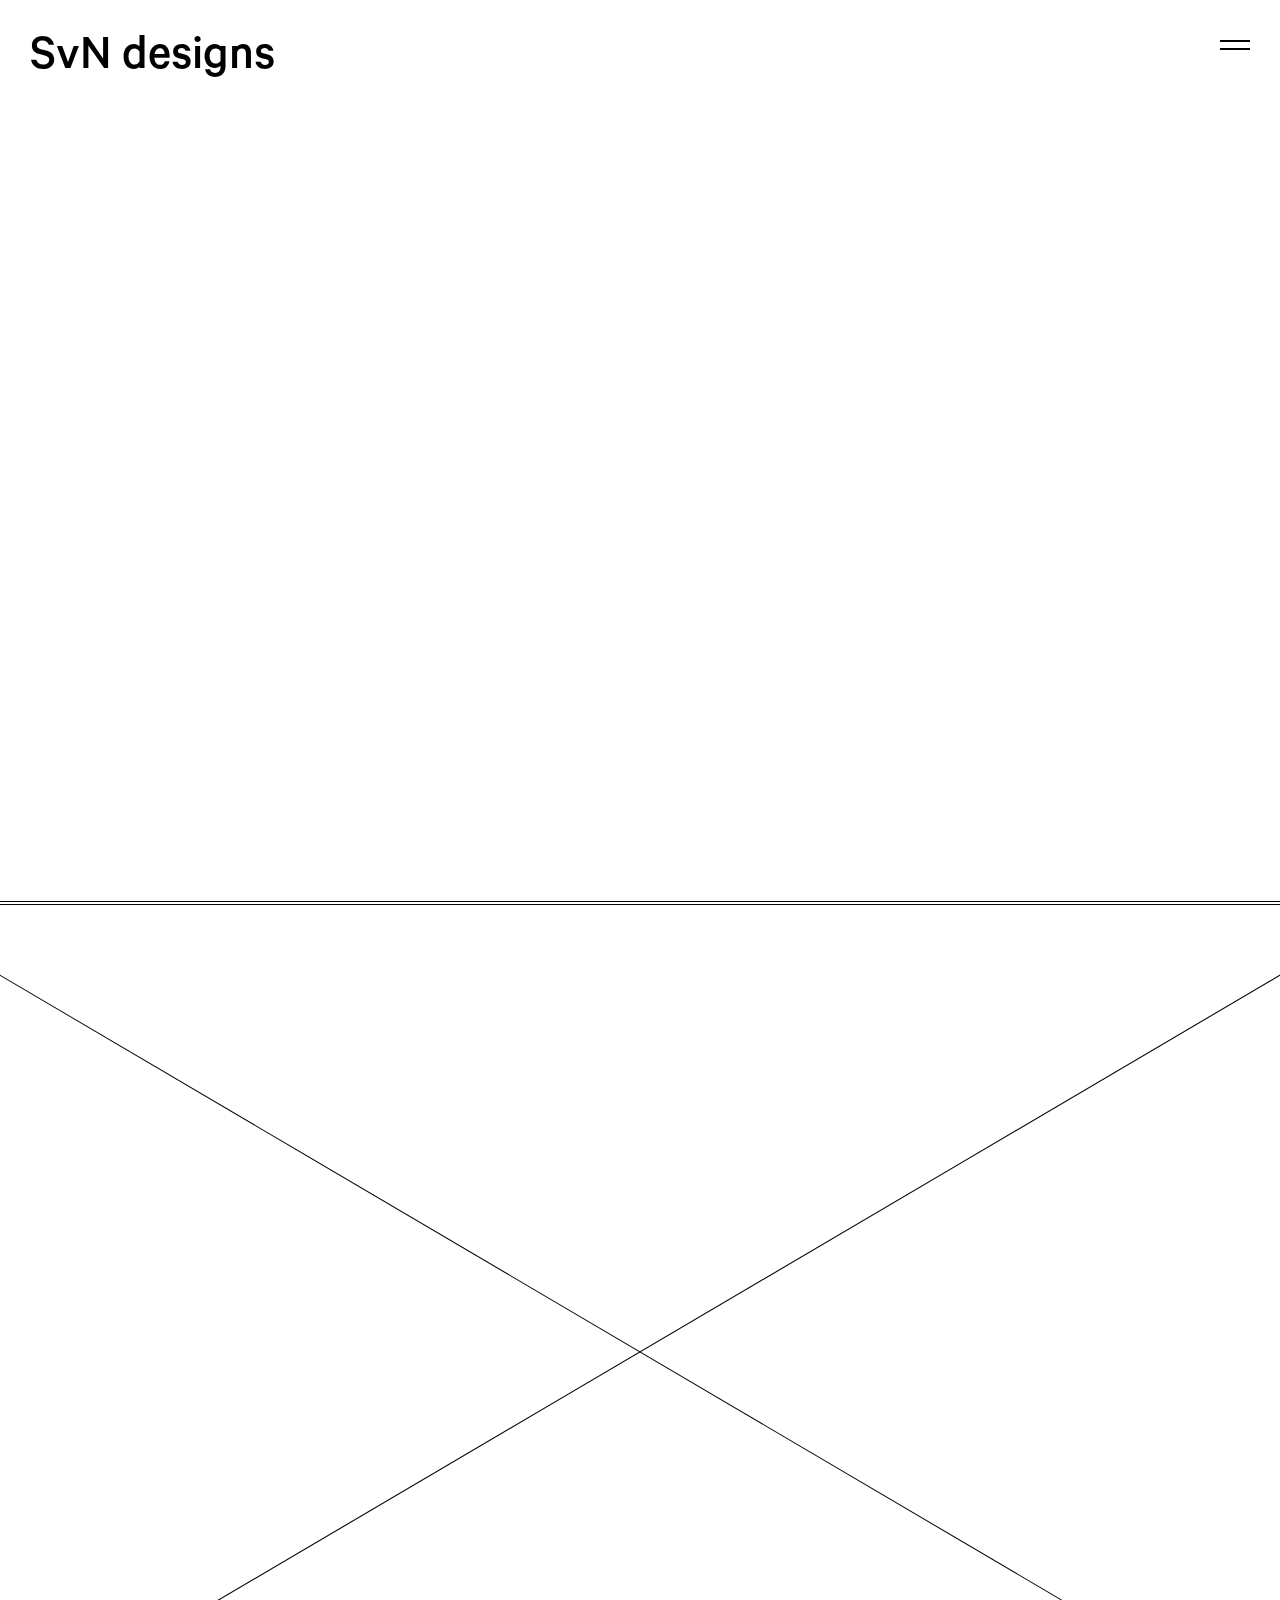
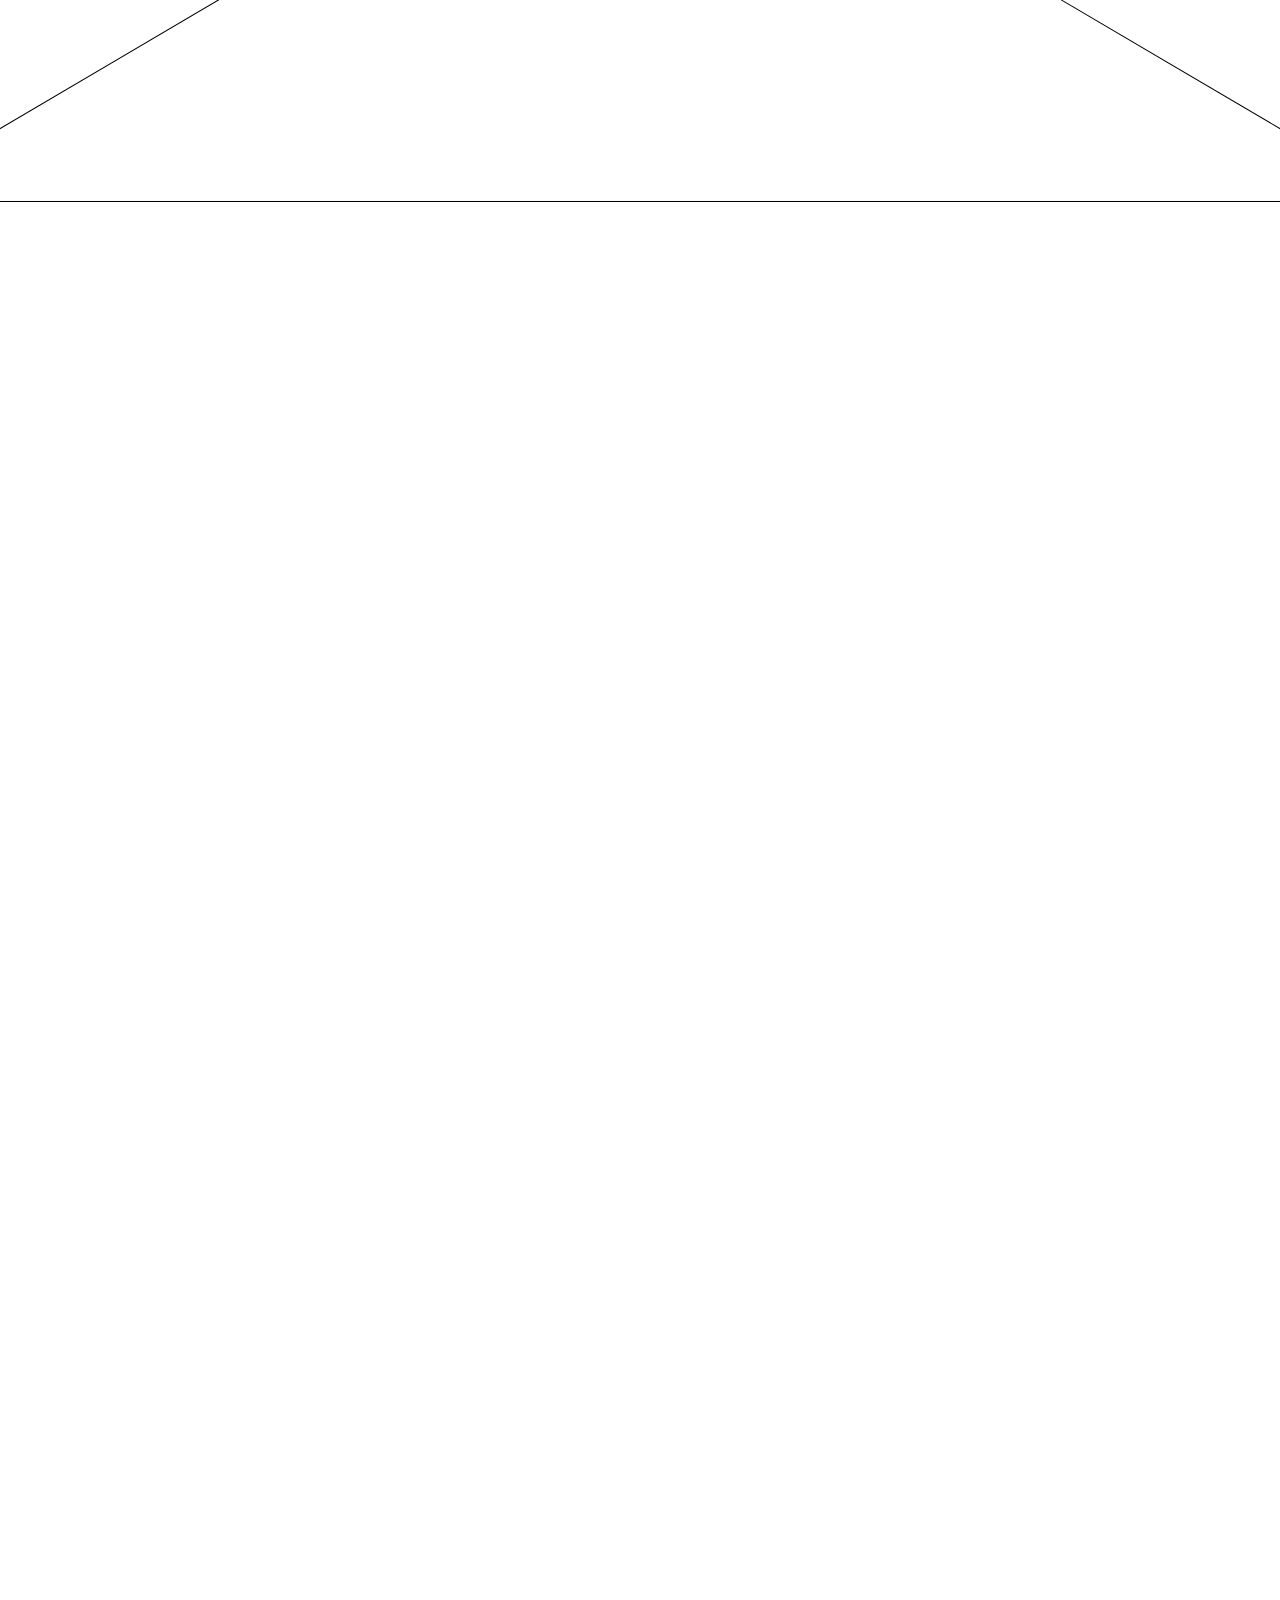
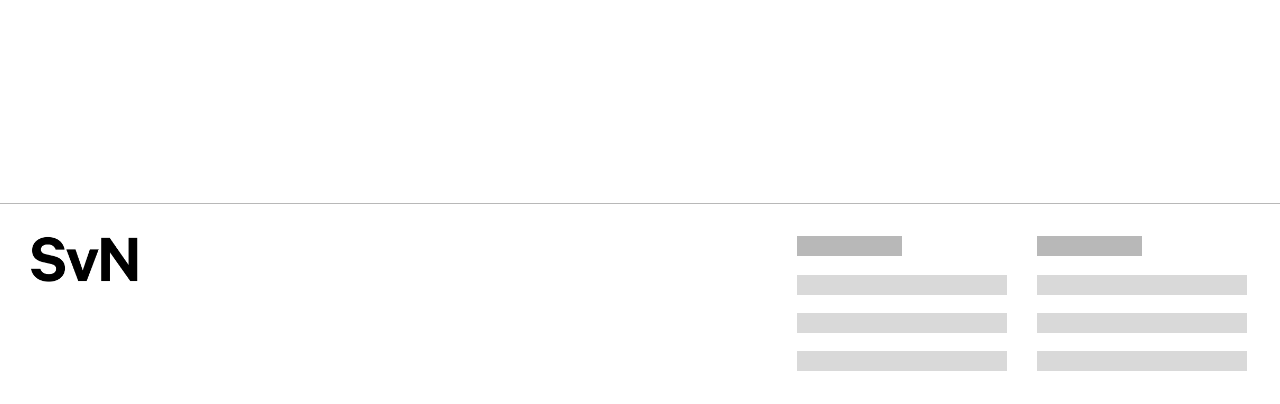
<file: index.html>
<!DOCTYPE html>
<html lang="en">

<head>
    <meta charset="UTF-8">
    <meta name="viewport" content="width=device-width, initial-scale=1.0">
    <title>SvN Concept Two</title>
    <link rel="stylesheet" href="./style.css">
    <script src="https://code.jquery.com/jquery-3.7.1.min.js"
        integrity="sha256-/JqT3SQfawRcv/BIHPThkBvs0OEvtFFmqPF/lYI/Cxo=" crossorigin="anonymous"></script>
</head>

<body>


    <div class="container">

        <div class="menu"></div>

        <div class="hamburger-menu">
            <div class="hamburger-menu--line hmb-first--line"></div>
            <div class="hamburger-menu--line hmb-second--line"></div>
        </div>

        <div class="intro-text">
            <div class="intro-text--content">
                SvN designs <span> <span class="qualities"> qualities of life,</span> where spaces are built with craft
                    to nurture the
                    well-being
                    and
                    vitality of communities. </span>
            </div>
        </div>

        <div class="project-wrapper">

            <div class="project-infos sticky sticky--one">
                <div class="project-des"> qualities of life<span>, where places are built to nurture
                        communities. </span> </div>
                <div class="project-title">Project Name</div>
            </div>

            <a href="./projectPages/index.html" class="project-image-wrapper">
                <img class="project-image" src="./slideImages/slideImageZero.jpg" alt="">
            </a>

            <div class="project-infos sticky sticky--two">
                <div class="project-des">
                    qualities of material<span>, choosing and shaping elements that balance form and function. </span>
                </div>
                <div class="project-title">Project Name</div>
            </div>
            <!-- Image  -->
            <a href="#" class="project-image-wrapper">
                <img class="project-image" src="./slideImages/slideImageTwo.png" alt="">
            </a>

            <div class="project-infos sticky sticky--three">
                <div class="project-des">
                    qualities of relationships<span>, building connections between people, places, and the natural
                        world.
                    </span>
                </div>
                <div class="project-title">Project Name</div>
            </div>
            <!-- Image  -->
            <a href="#" class="project-image-wrapper">
                <img class="project-image" src="./slideImages/slideImageOne.png" alt="">
            </a>


            <div class="project-infos sticky sticky--four">
                <div class="project-des">
                    qualities of sustainability<span>, where practices are employed to ensure the long-term health of
                        the environment and community. </span>
                </div>
                <div class="project-title">Project Name</div>
            </div>
            <!-- Image  -->
            <a href="#" class="project-image-wrapper">
                <img class="project-image" src="./slideImages/slideImageThree.png" alt="">
            </a>

            <div class="project-infos sticky sticky--five">
                <div class="project-des"> qualities of innovation<span>, where forward-thinking ideas are
                        integrated.</span> </div>
                <div class="project-title last-project-title">Project Name</div>
            </div>
            <!-- Image  -->
            <a href="#" class="project-image-wrapper">
                <img class="project-image" src="./slideImages/slideImageFour.png" alt="">
            </a>


            <div class="project-infos sticky sticky--six" style="opacity: 0;">
                <div class="project-des"> qualities of life<span>, where places are built to nurture
                        communities</span> </div>
                <div class="project-title">Project Name</div>
            </div>
            <!-- Image  -->
            <a href="#" class="project-image-wrapper" style="width: 0;">
            </a>


            <footer>
                <div class="logo-bottom"></div>
                <div class="footer--nav">

                    <div class="footer--nav--lines">
                        <div class="footer--nav--header-line"></div>
                        <div class="footer--nav--sub-header-line"></div>
                        <div class="footer--nav--sub-header-line"></div>
                        <div class="footer--nav--sub-header-line"></div>
                    </div>

                    <div class="footer--nav--lines">
                        <div class="footer--nav--header-line"></div>
                        <div class="footer--nav--sub-header-line"></div>
                        <div class="footer--nav--sub-header-line"></div>
                        <div class="footer--nav--sub-header-line"></div>
                    </div>
            </footer>


        </div>



    </div>


    <script src="./script.js"></script>
</body>

</html>
</file>
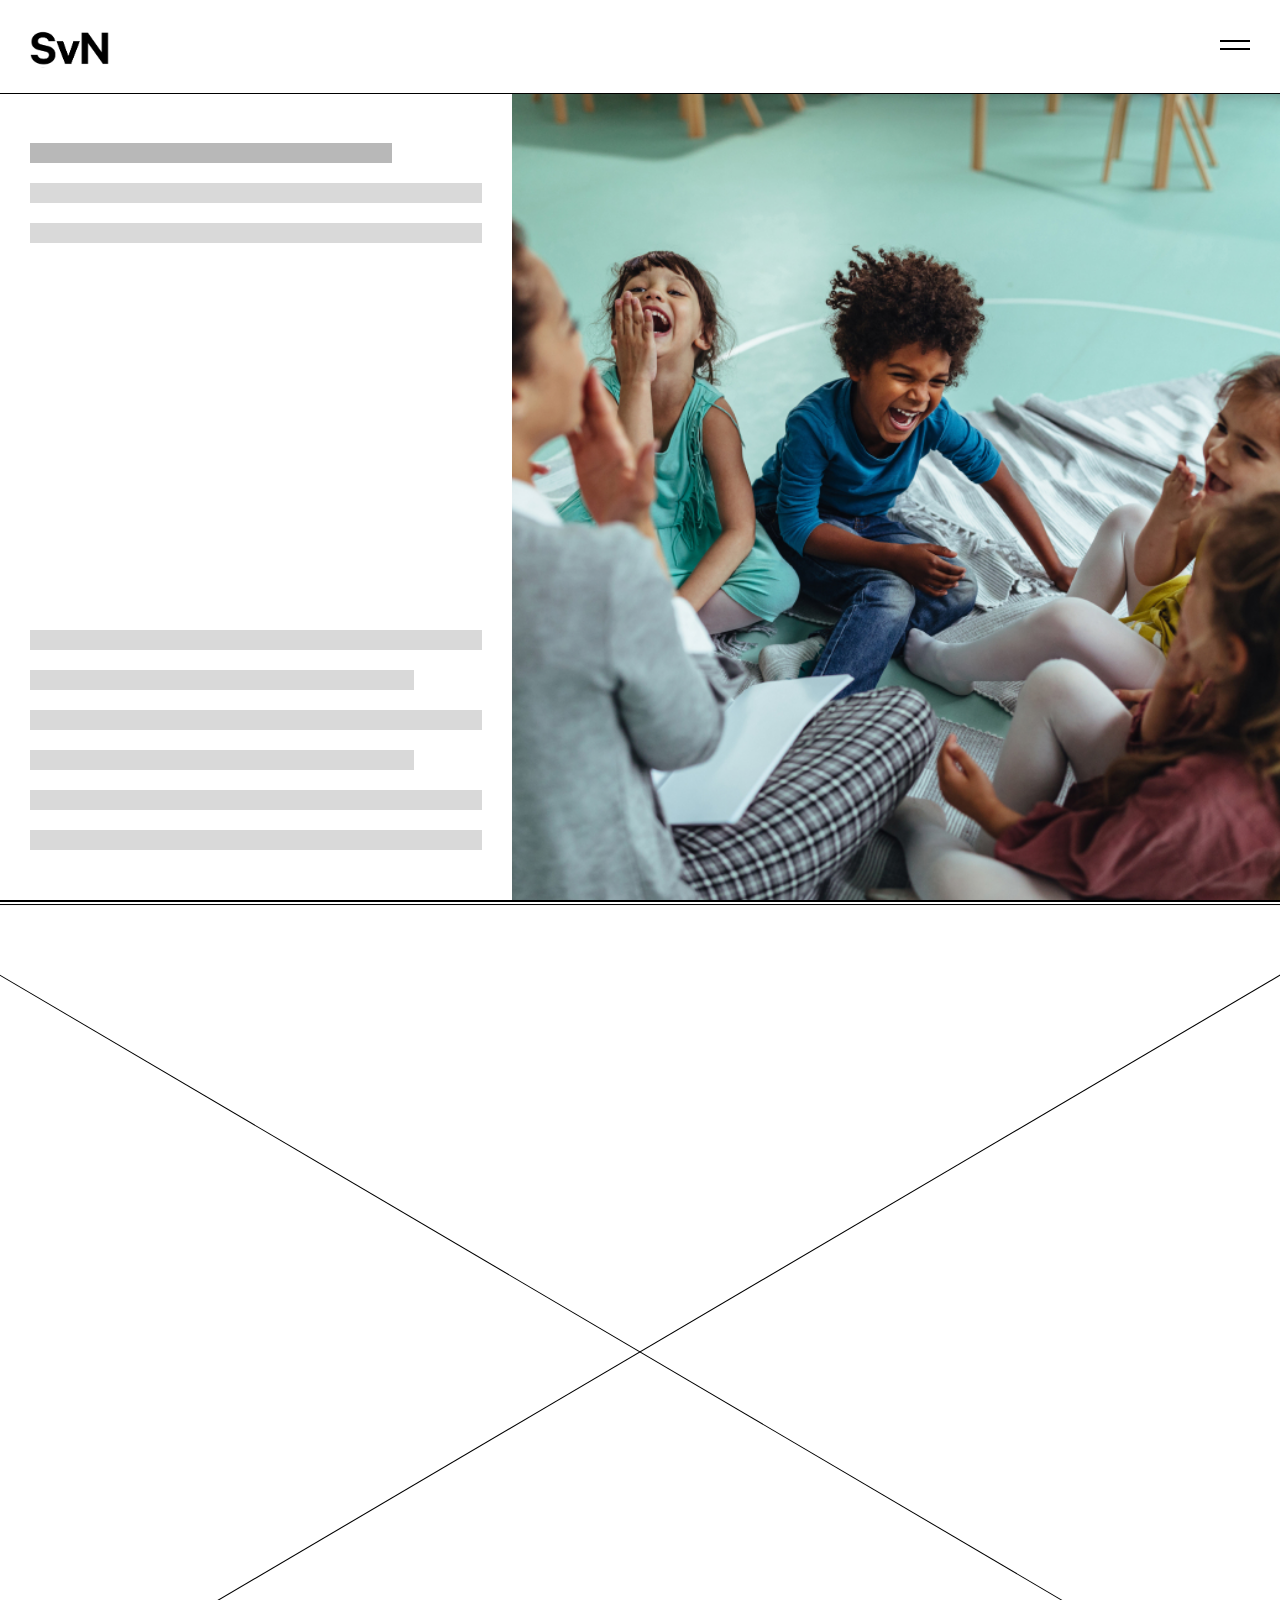
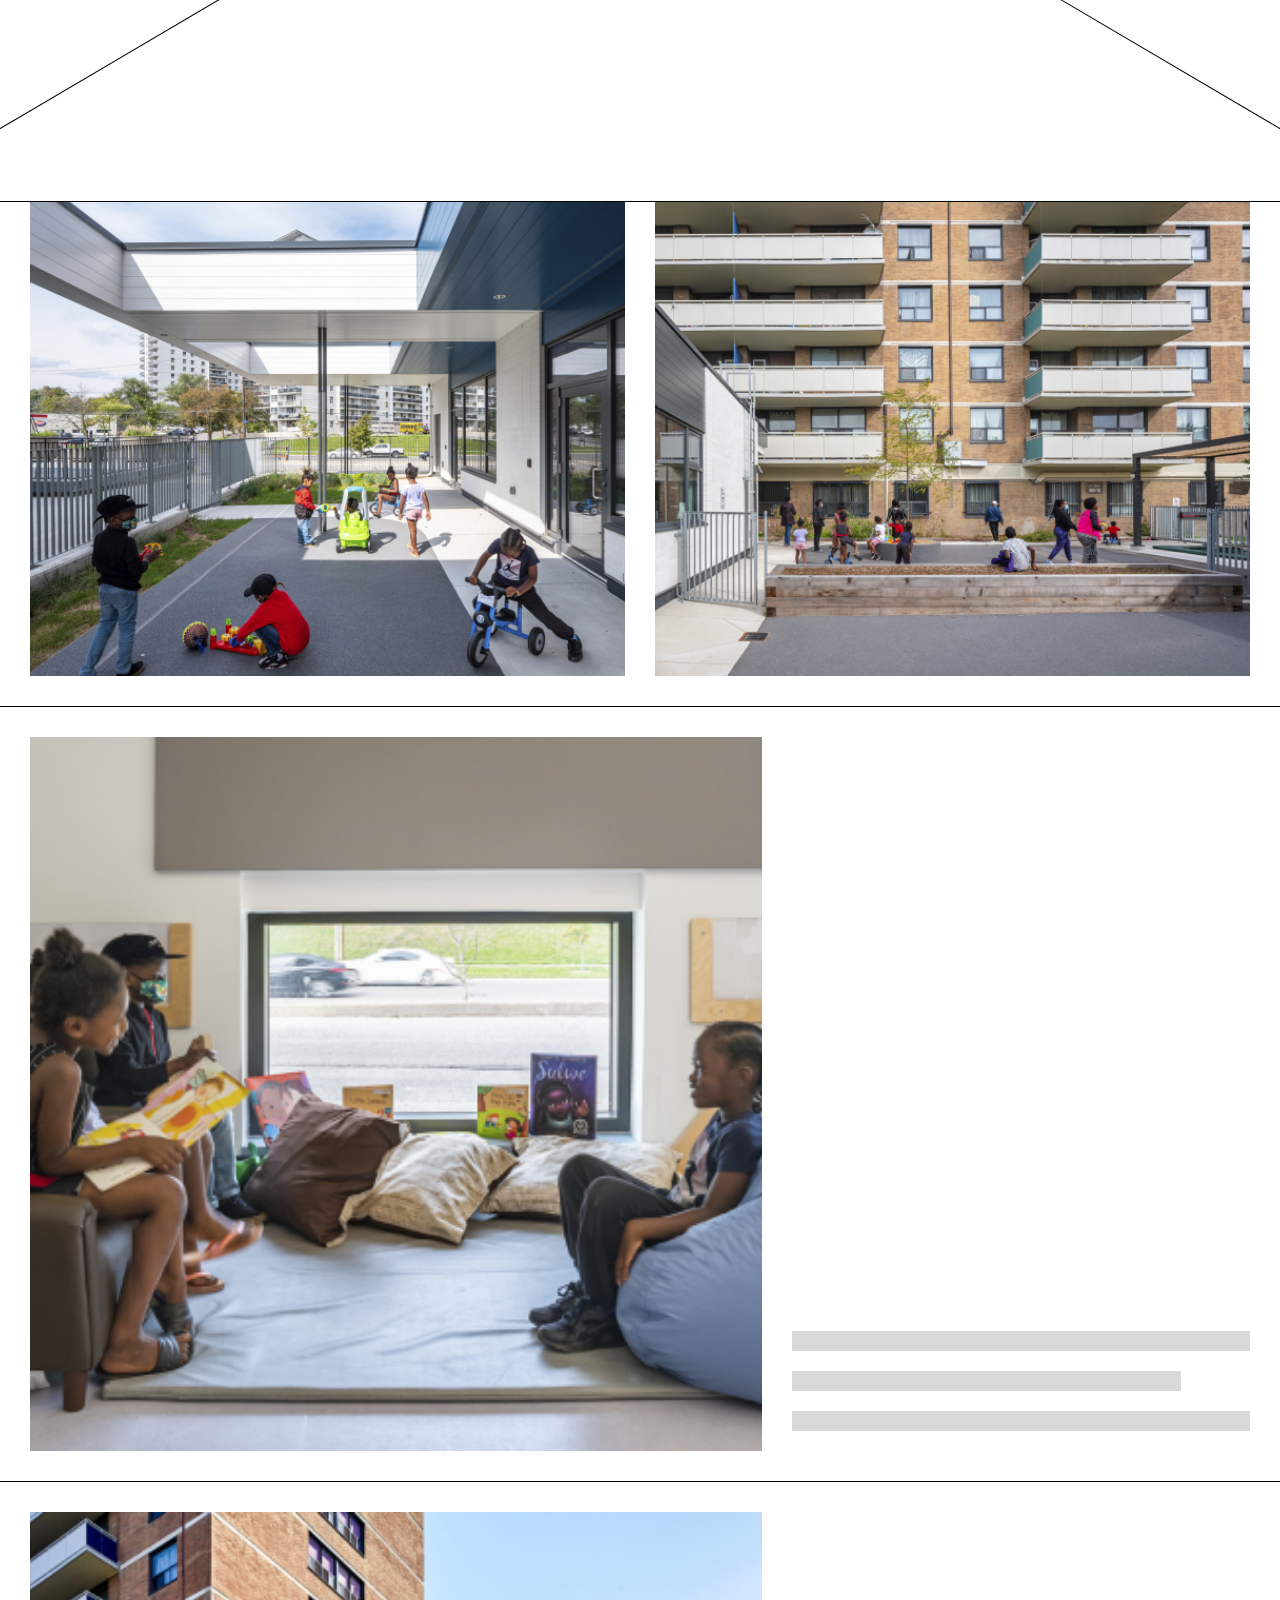
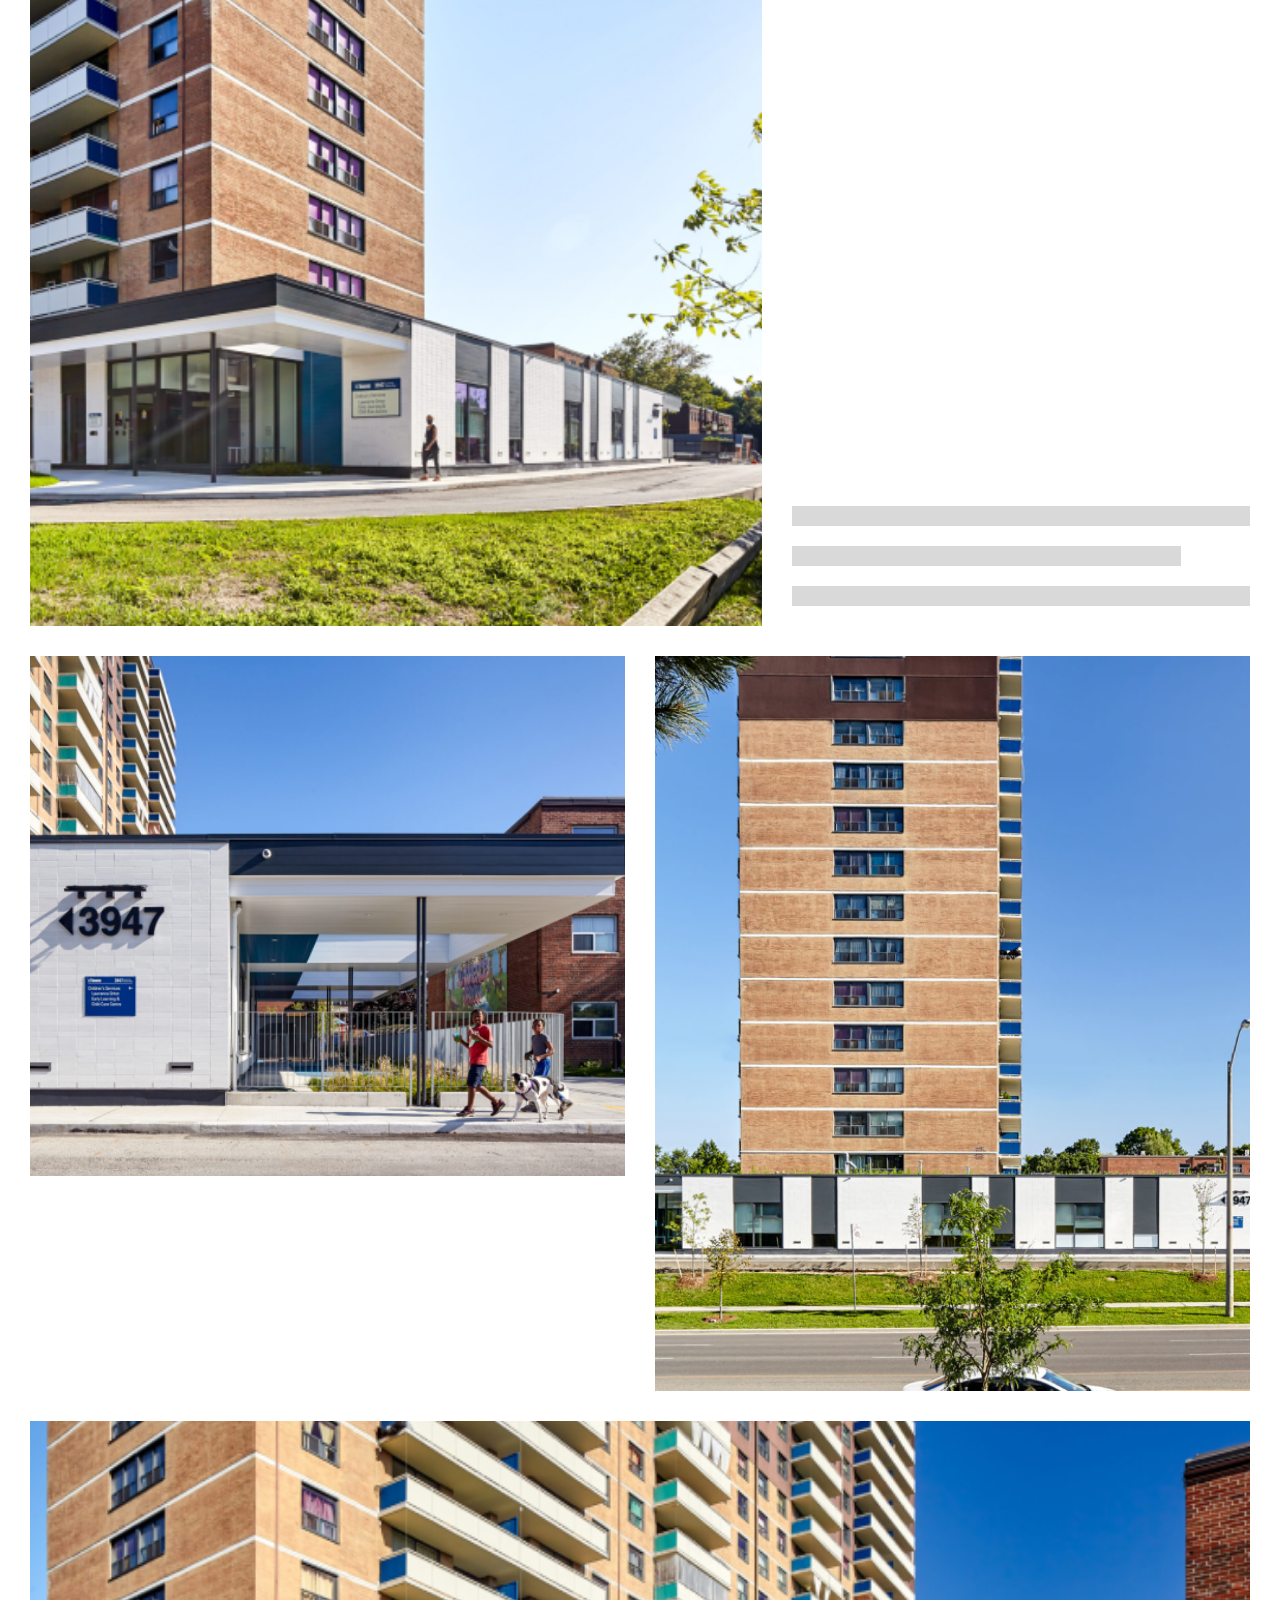
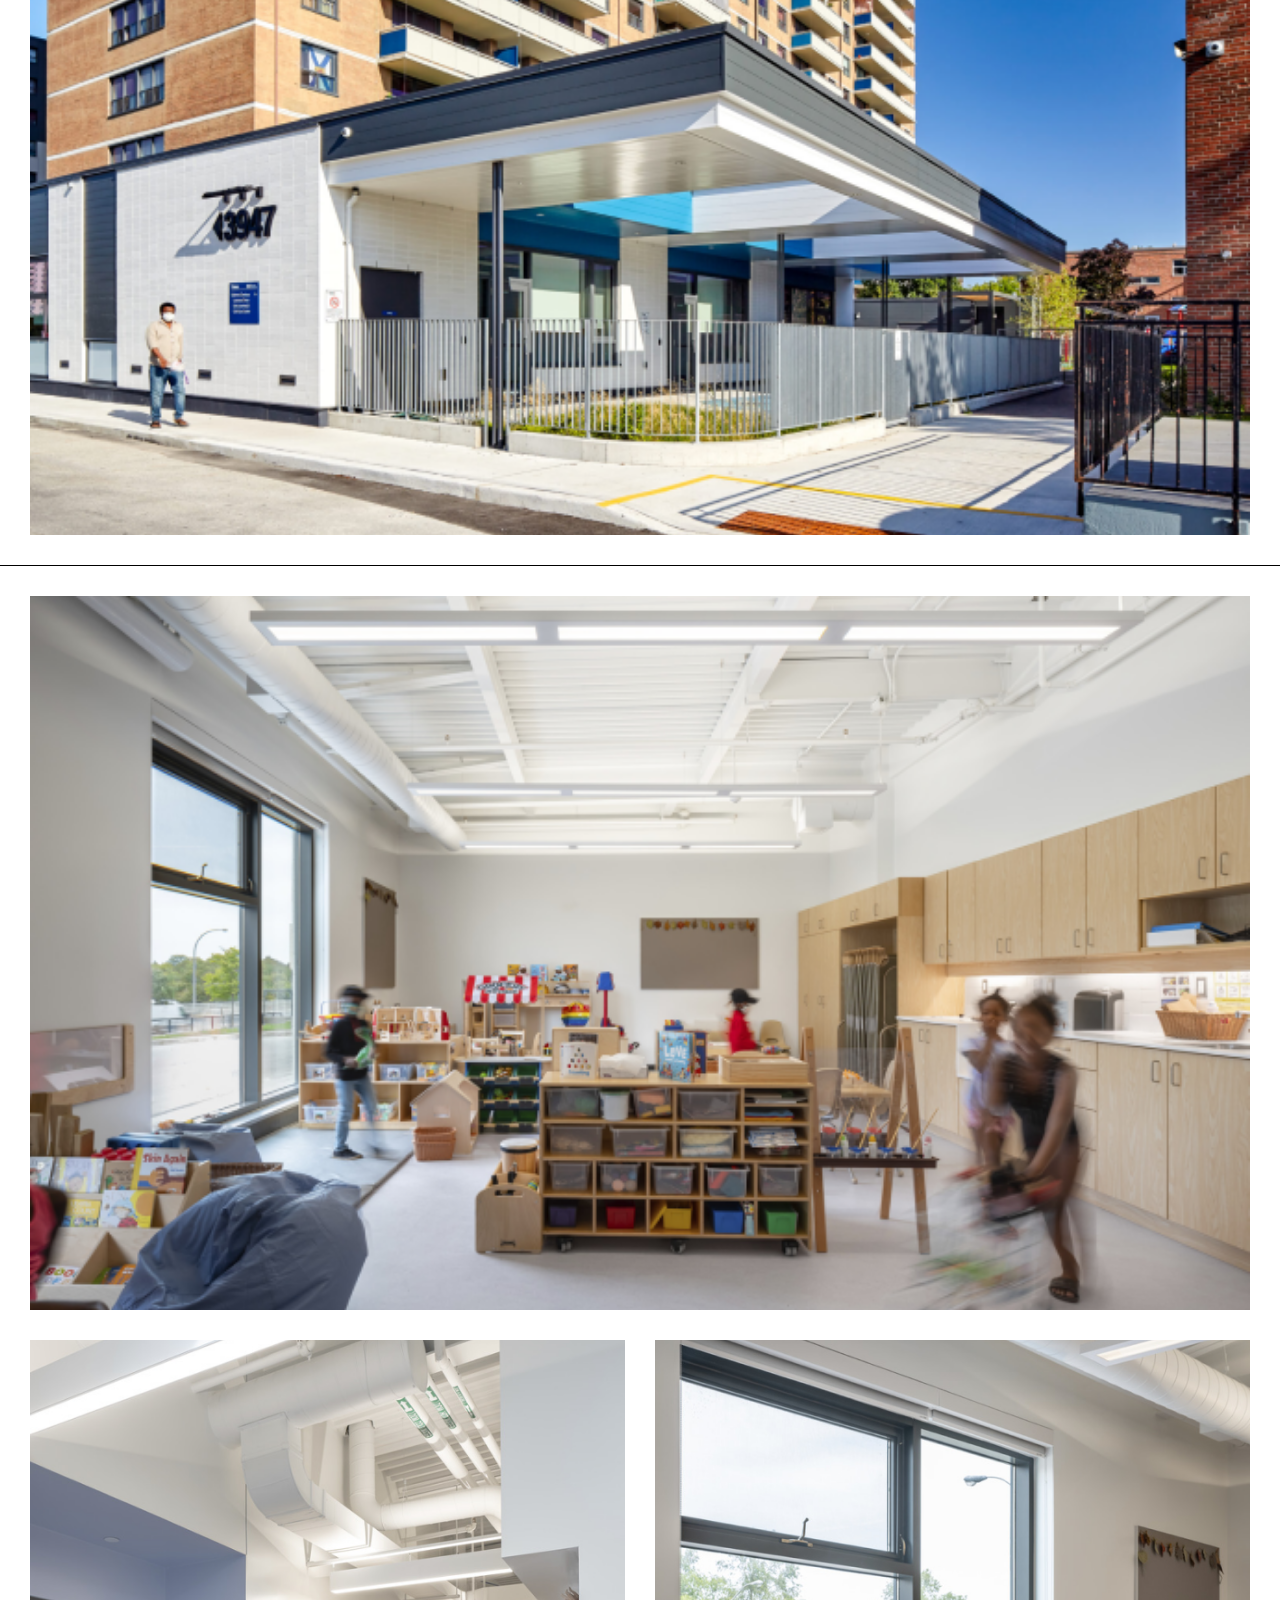
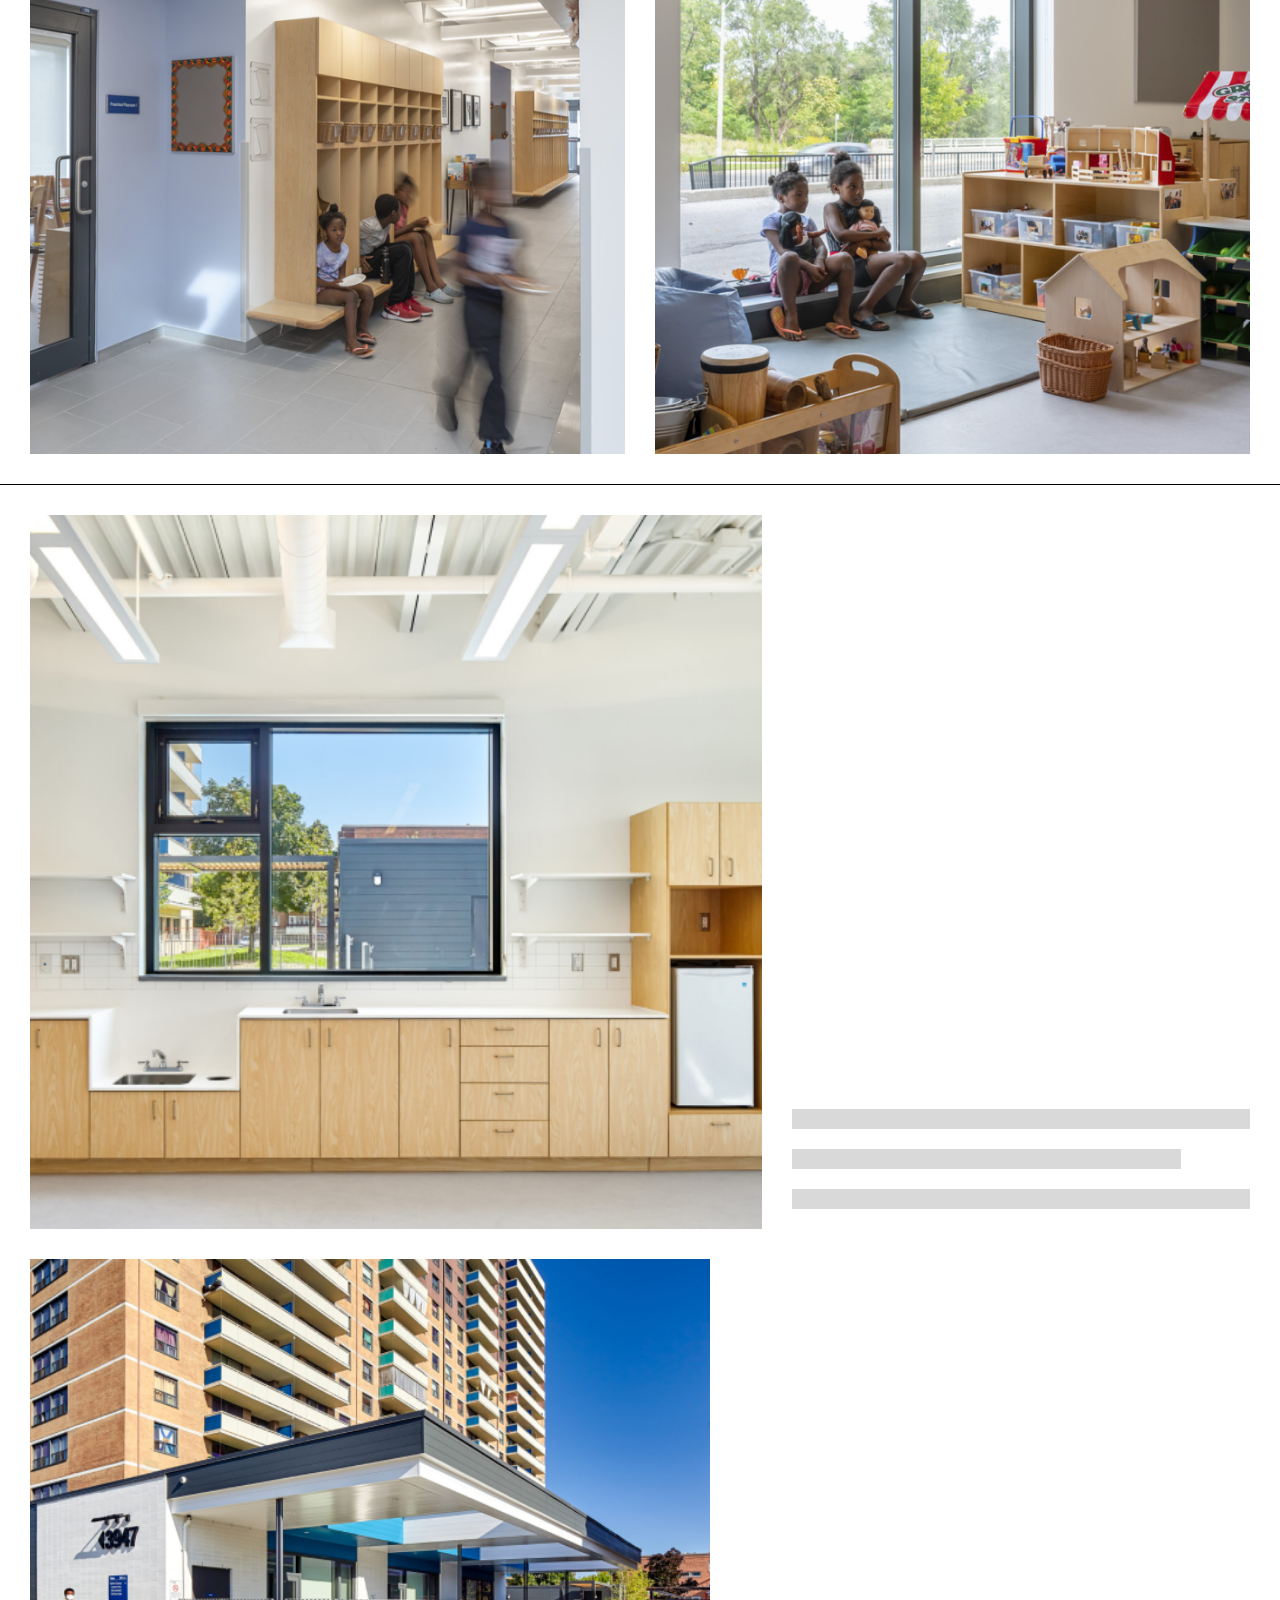
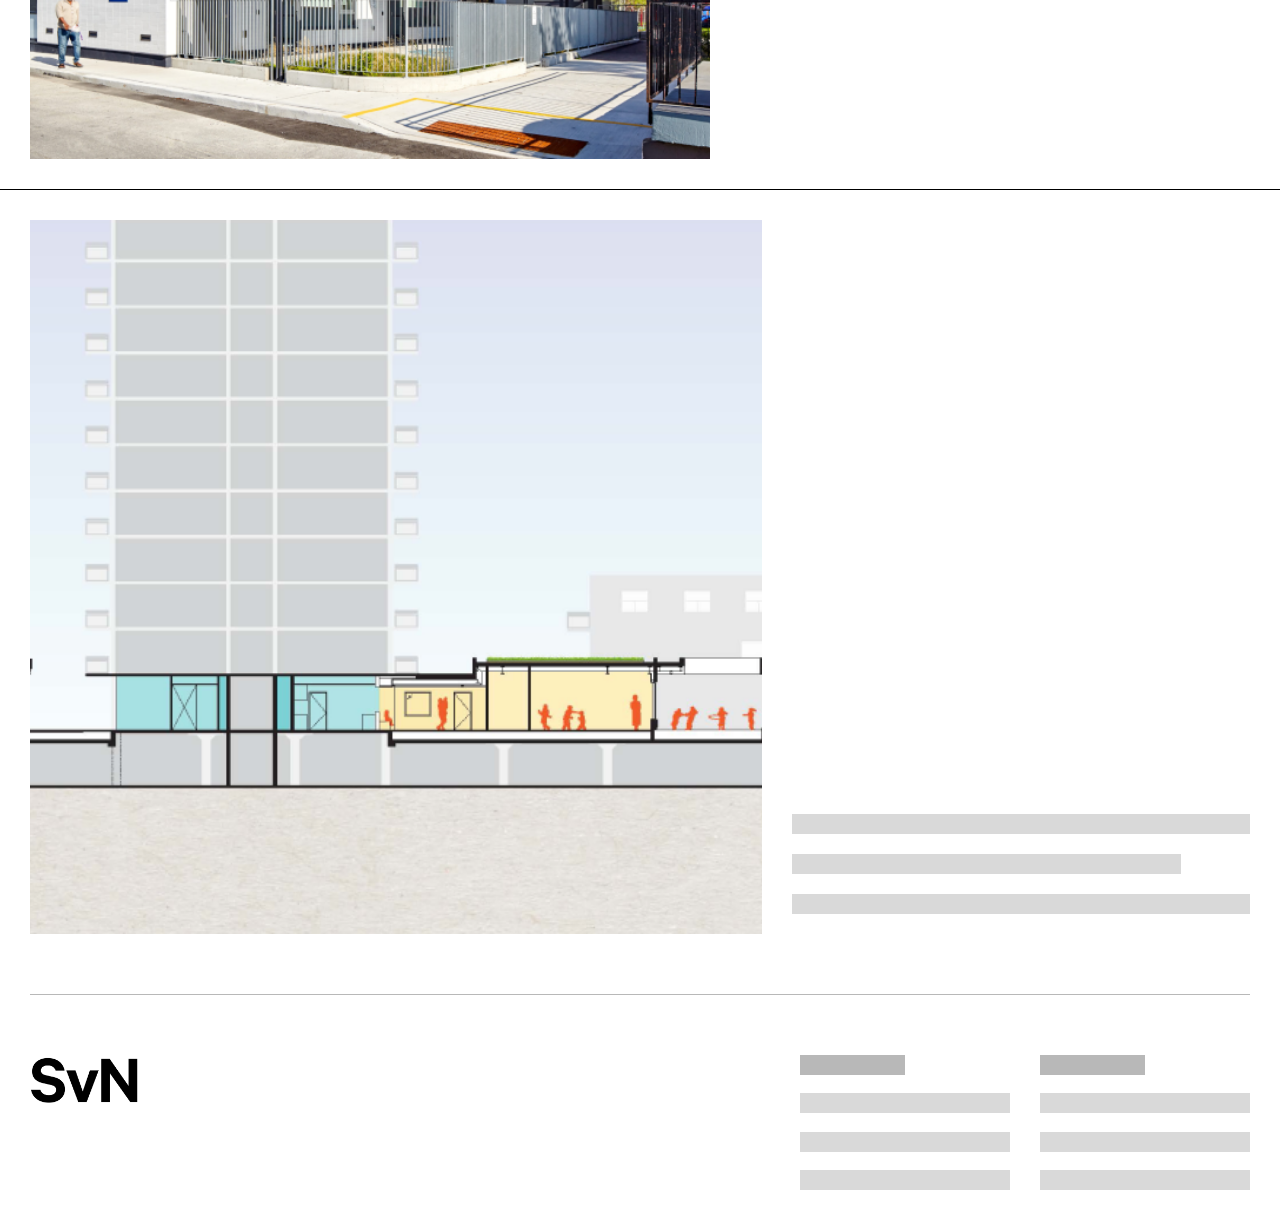
<file: projectPages/index.html>
<!DOCTYPE html>
<html lang="en">

<head>
    <meta charset="UTF-8">
    <meta name="viewport" content="width=device-width, initial-scale=1.0">
    <title>SvN Concept Two - Project Page </title>
    <link rel="stylesheet" href="./project.css">
    <script src="https://code.jquery.com/jquery-3.7.1.min.js"
        integrity="sha256-/JqT3SQfawRcv/BIHPThkBvs0OEvtFFmqPF/lYI/Cxo=" crossorigin="anonymous"></script>
</head>

<body>

    <div class="container">

        <div class="hamburger-menu">
            <div class="hamburger-menu--line hmb-first--line"></div>
            <div class="hamburger-menu--line hmb-second--line"></div>
        </div>

        <div class="menu"></div>

        <nav>
            <a href="../index.html">
                <div class="logo"></div>
            </a>
        </nav>

        <div class="intro">
            <div class="intro--text">
                <div class="intro--title">
                    <div class="intro-header-line header--line line"></div>
                    <div class="intro-sub-header-line sub-header--line line"></div>
                    <div class="intro-sub-header-line sub-header--line line"></div>
                </div>

                <div class="sub-text">
                    <div class="intro-sub-header-line sub-header--line line"></div>
                    <div class="intro-sub-header-line sub-header--line line" style="width: 85%;"></div>
                    <div class="intro-sub-header-line sub-header--line line"></div>
                    <div class="intro-sub-header-line sub-header--line line" style="width: 85%;"></div>
                    <div class="intro-sub-header-line sub-header--line line"></div>
                    <div class="intro-sub-header-line sub-header--line line"></div>
                </div>
            </div>
            <div class="intro--image"></div>
        </div>

        <div class="tags">
            <div class="sub-header--line line one"></div>
            <div class="sub-header--line line two"></div>
            <div class="sub-header--line line three"></div>
            <div class="sub-header--line line four"></div>
            <div class="sub-header--line line five"></div>
            <div class="sub-header--line line six"></div>
            <div class="sub-header--line line seven"></div>
        </div>

        <div class="second-display">
            <div class="second--image"></div>
            <div class="second--text">
                <div class="second--text--wrapper">
                    <div class="sub-header--line line"></div>
                    <div class="sub-header--line line" style="width: 85%;"></div>
                    <div class=" sub-header--line line"></div>
                </div>
            </div>
        </div>

        <div class="second--image--grid">
            <div class="second--image--left"></div>
            <div class="second--image--right"></div>
        </div>

        <div class="second-display third-display">
            <div class="second--image third--image"></div>
            <div class="second--text">
                <div class="second--text--wrapper">
                    <div class="sub-header--line line"></div>
                    <div class="sub-header--line line" style="width: 85%;"></div>
                    <div class=" sub-header--line line"></div>
                </div>
            </div>
        </div>

        <div class="second-display">
            <div class="second--image fourth--image"></div>
            <div class="second--text">
                <div class="second--text--wrapper">
                    <div class="sub-header--line line"></div>
                    <div class="sub-header--line line" style="width: 85%;"></div>
                    <div class=" sub-header--line line"></div>
                </div>
            </div>
        </div>

        <div class="second--image--grid fifth--image--grid">
            <div class="second--image--left fifth--image--left"></div>
            <div class="second--image--right fifth--image--right"></div>
        </div>

        <div class="full-bleed" style="border-bottom: 1px solid black;">
            <div class="full-bleed-image--one"></div>
        </div>

        <div class="full-bleed">
            <div class="full-bleed-image--one full-bleed-image--two"></div>
        </div>

        <div class="second--image--grid sixth--image--grid">
            <div class="second--image--left sixth--image--left"></div>
            <div class="second--image--right sixth--image--right"></div>
        </div>

        <div class="second-display">
            <div class="second--image seventh--image"></div>
            <div class="second--text">
                <div class="second--text--wrapper">
                    <div class="sub-header--line line"></div>
                    <div class="sub-header--line line" style="width: 85%;"></div>
                    <div class=" sub-header--line line"></div>
                </div>
            </div>
        </div>

        <div class="full-bleed full-bleed--three">
            <div class="full-bleed-image--one full-bleed-image--three"></div>
        </div>

        <div class="second-display">
            <div class="second--image eighth--image"></div>
            <div class="second--text">
                <div class="second--text--wrapper">
                    <div class="sub-header--line line"></div>
                    <div class="sub-header--line line" style="width: 85%;"></div>
                    <div class=" sub-header--line line"></div>
                </div>
            </div>
        </div>

        <div class="all-projects-container">
            <div class="all-projects--project"></div>
            <div class="all-projects--project"></div>
            <div class="all-projects--project"></div>
            <div class="all-projects--project"></div>
            <div class="all-projects--project"></div>
            <div class="all-projects--project"></div>
            <div class="all-projects--project"></div>
            <div class="all-projects--project"></div>
            <div class="all-projects--project"></div>
            <div class="all-projects--project last"></div>
        </div>

        <footer>
            <div class="logo-bottom"></div>
            <div class="footer--nav">

                <div class="footer--nav--lines">
                    <div class="footer--nav--header-line"></div>
                    <div class="footer--nav--sub-header-line"></div>
                    <div class="footer--nav--sub-header-line"></div>
                    <div class="footer--nav--sub-header-line"></div>
                </div>

                <div class="footer--nav--lines">
                    <div class="footer--nav--header-line"></div>
                    <div class="footer--nav--sub-header-line"></div>
                    <div class="footer--nav--sub-header-line"></div>
                    <div class="footer--nav--sub-header-line"></div>
                </div>


            </div>
        </footer>

    </div>

    <div class="next-project"></div>


    <script src="./project.js"> </script>
</body>

</html>
</file>
<file: style.css>
@font-face {
    font-family: 'GTSuper';
    src: url('./assets/fonts/GT-Super-Display-Regular.woff2') format('woff2');
}

@font-face {
    font-family: 'GTSuper-light';
    src: url('./assets/fonts/GT-Super-Display-Light.woff2') format('woff2');
}

@font-face {
    font-family: 'Calibre';
    src: url('./assets/fonts/CalibreRegular.otf') format('opentype');
}

@font-face {
    font-family: 'Calibre-Medium';
    src: url('./assets/fonts/CalibreMedium.otf') format('opentype');
}

* {
    margin: 0;
    padding: 0;
    box-sizing: inherit;
    scrollbar-width: none;
}

img {
    display: block;
    overflow: auto;
    width: 100%;
    object-fit: contain;
    object-position: top;
}

:root {
    --column-color: #ff3d00;
    --column-gap: 30px;
    --header-line: white;
    --subheader-line: #D9D9D9;
    --dark-line: #b8b8b8;
    --ogFontSize: 50px;
    --ogLineHeight: 55px;
}

body {
    font-family: 'Calibre-Medium', sans-serif;
}

.hamburger-menu {
    position: fixed;
    top: 30px;
    right: 30px;
    display: flex;
    align-items: center;
    justify-content: center;
    flex-direction: column;
    width: 30px;
    aspect-ratio: 1;
    z-index: 1200;
    transition: all 300ms cubic-bezier(0.075, 0.82, 0.165, 1);
    cursor: pointer;
    z-index: 1201;
}

.hamburger-menu .hamburger-menu--line {
    width: 100%;
    height: 2px;
    background-color: black;
    margin: 3px 0;
    cursor: pointer;
    mix-blend-mode: difference;
    z-index: 1100;
    transition: all 300ms cubic-bezier(0.075, 0.82, 0.165, 1);
}

.intro-text {
    position: sticky;
    top: 0;
    padding: var(--column-gap);
    font-size: var(--ogFontSize);
    width: 900px;
}

.intro-text span .qualities{
    color: white;
    animation: colorChange 1500ms ease forwards;
    animation-delay: 1000ms;
}

.intro-text span{
    color: white;
    animation: colorChange 1500ms ease forwards;
    animation-delay: 2.4s;
}

@keyframes colorChange {
    0% {
        color: white;
    }
    100% {
        color: black;
    }
}

.project-wrapper {
    display: grid;
    grid-template-columns: 1fr 1fr;
}

.project-infos {
    position: sticky;
    border-top: var(--dark-line) 1px solid;
    background-color: white;
    font-size: var(--ogFontSize);
    pointer-events: auto;
    padding: var(--column-gap);
    z-index: 200;
    max-height: 40vh;
    opacity: 0;
    animation: fadeIn 1000ms ease forwards;
    animation-delay: 3.7s;
}

.project-title{
    color: var(--subheader-line);
}

.project-image-wrapper {
    grid-column: 2 / 3;
    align-self: start;
    position: sticky;
    top: calc(var(--ogFontSize) + var(--column-gap));
    display: flex;
    flex-direction: column;
    max-height: 100vh;
    overflow: hidden;
    opacity: 0;
    animation: fadeIn 1s ease forwards;
    animation-delay: 3.7s;
}

.project-image {
    max-height: calc(100vh - (var(--ogFontSize) + var(--column-gap) * 3.9));
    justify-self: center;
    top: calc(var(--ogFontSize) + var(--column-gap));
}

.project-image-last{
    height: calc(100vh - (var(--ogFontSize) + var(--column-gap) * 3.9));
}

.sticky--one{
    top: calc(var(--ogFontSize) + var(--column-gap));
}

.sticky--two{
    top: calc(var(--ogFontSize) + var(--column-gap) * 3.9);
}

.sticky--three{
    top: calc(var(--ogFontSize) + var(--column-gap) * 6.8);
}

.sticky--four{
    top: calc(var(--ogFontSize) + var(--column-gap) * 9.7);
}

.sticky--five{
    top: calc(var(--ogFontSize) + var(--column-gap) * 12.6);
}

.sticky--six{
    top: calc(var(--ogFontSize) + var(--column-gap) * 15.5);
}

.project-image-last{
    height: calc(100vh - (var(--ogFontSize) + var(--column-gap) * 3.9));
}

footer{
    display: flex;
    justify-content: space-between;
    padding: var(--column-gap);
    width: 191.9%;
    height: 15.5vh;
    z-index: 900;
    background-color: white;
    border-top: var(--dark-line) 1px solid;

}

footer .logo-bottom{
    width: 110px;
    height: 50px;
    background-image: url('./assets/images/svnLogo.png');
    background-size: cover;
    background-repeat: no-repeat;
    filter: invert(1);
}

.footer--nav{
    display: flex;
    gap: 30px;
    align-items: center;
    margin-right: var(--column-gap);
}

.footer--nav--lines{
    width: 210px;
    display: flex;
    flex-direction: column;
    justify-content: space-between;
    height: 135px;
}

.footer--nav--header-line,
.footer--nav--sub-header-line{ 
    width: 50%;
    height: 20px;
    background-color: var(--dark-line);
}

.footer--nav--sub-header-line{
    width: 100%;
    background-color: var(--subheader-line);
}

.menu{
    position: fixed;
    width: 100vw;
    height: 100vh;
    background-image: url("./assets/images/svgLines.svg");
    background-size: cover;
    background-repeat: no-repeat;
    background-position: center;
    border-top: 1px solid black;
    z-index: 1000;
    transform: translateY(100%);
    transition: all 300ms cubic-bezier(0.075, 0.82, 0.165, 1);
}

.menu-active{
    transform: translateY(0%);
}

.overlay{
    position: fixed;
    top: 0;
    left: 0;
    width: 100vw;
    height: 100vh;
    z-index: 9999;
    background-color: black;
    border: 1px solid black;
}

@keyframes translateIn {
    0% {
        transform: translateY(0%);
    }
    100% {
        transform: translateY(-100%);
    }
    
}

@keyframes fadeIn{
    0%{
        opacity: 0;
    }
    100%{
        opacity: 1;
    }
}
</file>
<file: projectPages/project.css>
@font-face {
    font-family: 'GTSuper';
    src: url('../assets/fonts/GT-Super-Display-Regular.woff2') format('woff2');
}

@font-face {
    font-family: 'GTSuper-light';
    src: url('../assets/fonts/GT-Super-Display-Light.woff2') format('woff2');
}

@font-face {
    font-family: 'Calibre';
    src: url('../assets/fonts/CalibreRegular.otf') format('opentype');
}

@font-face {
    font-family: 'Calibre-Medium';
    src: url('../assets/fonts/CalibreMedium.otf') format('opentype');
}

* {
    margin: 0;
    padding: 0;
    box-sizing: inherit;
    scrollbar-width: none;
}

:root {
    --column-color: #ff3d00;
    --column-gap: 30px;
    --header-line: white;
    --subheader-line: #D9D9D9;
    --dark-line: #b8b8b8;
    --ogFontSize: 50px;
    --ogLineHeight: 55px;
    --contentHeight: calc(100vh - (93px * 2));
}

.hamburger-menu {
    position: fixed;
    top: 30px;
    right: 30px;
    display: flex;
    align-items: center;
    justify-content: center;
    flex-direction: column;
    width: 30px;
    aspect-ratio: 1;
    z-index: 1100;
    transition: all 300ms cubic-bezier(0.075, 0.82, 0.165, 1);
    cursor: pointer;
}

nav{
    position: fixed;
    top: 0;
    left: 0;
    width: 100%;
    height: 93px;
    border-bottom: 1px solid black;
    background-color: white;
    z-index: 900;
}

.logo{
    position: fixed;
    top: 30px;
    left: 30px;
    width: 80px;
    height: 38px;
    background-image: url('../assets/images/svnLogo.png');
    background-size: contain;
    filter: invert(1);
    z-index: 900;
}

.hamburger-menu .hamburger-menu--line {
    width: 100%;
    height: 2px;
    background-color: black;
    margin: 3px 0;
    cursor: pointer;
    mix-blend-mode: difference;
    z-index: 1100;
    transition: all 300ms cubic-bezier(0.075, 0.82, 0.165, 1);
}

.intro{
    display: grid;
    grid-template-columns: 1fr 1.5fr;
    padding-top: 93px;
    height: calc(100vh - 93px);
}


.intro--text{
    display: flex;
    flex-direction: column;
    justify-content: space-between;
    padding: var(--column-gap);
}

.header--line{
    width: 80%;
    height: 20px;
    background-color: var(--dark-line);
    margin: 20px 0;
}

.sub-header--line{
    width: 100%;
    height: 20px;
    background-color: var(--subheader-line);
    margin: 20px 0;
}

.intro--image{
    background-size: cover;
    background-position: center;
    background-repeat: no-repeat;
    background-image: url("../slideImages/slideImageZero.jpg");
}

.tags{
    position: sticky;
    top: 93px;
    display: flex;
    padding: var(--column-gap);
    padding-bottom: 10px;
    padding-top: 10px;
    gap: var(--column-gap);
    border-top: 1px solid black;
    border-bottom: 1px solid black;
    background-color: white;
    z-index: 990;
}

.second-display{
    display: grid;
    grid-template-columns: 1.5fr 1fr;
    height: calc(100vh - (93px * 2));
    padding: var(--column-gap);
}

.second--image{
    background-size: cover;
    background-position: center;
    background-repeat: no-repeat;
    background-image: url("../assets/images/contentImages/image_nine.png");
}

.second--text{
    display: flex;
    justify-content: flex-end;
    flex-direction: column;

    padding-top: var(--column-gap);
    padding-left: var(--column-gap);
}

.second--image--grid{
    display: grid;
    grid-template-columns: 1fr 1fr;
    gap: var(--column-gap);
    padding: var(--column-gap);
    padding-top: 0;
    border-bottom: 1px solid black;
}

.second--image--left,
.second--image--right{
    height: 520px;
    background-size: cover;
    background-position: center;
    background-repeat: no-repeat;
    background-image: url("../assets/images/contentImages/image_eight.png");
}

.second--image--right{
    background-image: url("../assets/images/contentImages/image_eleven.png");
}

.third--image{
    background-image: url("../assets/images/contentImages/image_twelve.png");
}

.third-display{
    border-bottom: 1px solid black;
}

.fourth--image{
    background-image: url("../assets/images/contentImages/imageFour.png");

}

.fifth--image--grid{
    border-bottom: none;
}

.fifth--image--left{
    background-image: url("../assets/images/contentImages/imageFive.png");
}

.fifth--image--right{
    height: 735px;
    background-image: url("../assets/images/contentImages/image_six.png");
}

.full-bleed{
    padding: var(--column-gap);
    padding-top: 0;
}

.full-bleed-image--one{
    height: calc(100vh - (93px * 2));
    background-image: url("../assets/images/contentImages/image_ten.png");
    background-size: cover;
    background-repeat: no-repeat;
    background-position: center;
}


.full-bleed-image--two{
    margin-top: var(--column-gap);
    background-image: url("../assets/images/contentImages/image_thirteen.png");
}


.sixth--image--left{
    height: calc(100vh - (93px * 2));
    background-image: url("../assets/images/contentImages/image_sixteen.png");
}

.sixth--image--right{
    height: calc(100vh - (93px * 2));
    background-image: url("../assets/images/contentImages/image_seventeen.png");
}

.seventh--image{
    background-image: url("../assets/images/contentImages/image_fifteen.png");
}

.full-bleed--three{
    border-bottom: 1px solid black;
}

.full-bleed-image--three{
    width: 680px;
    height: 500px;
}

.eighth--image{
    background-image: url("../assets/images/contentImages/image_eighteen.png");
}

.all-projects-container{
    padding: var(--column-gap);
}

.all-projects--header{
    font-family: 'GTSuper';
    text-align: center;
    font-size: 75px;
    margin-bottom: var(--column-gap);
}

.all-projects--nav{
    display: flex;
    gap: calc(var(--column-gap) * 2);
    align-items: center;
    justify-content: center;
    width: 100%;
    font-family: 'Calibre';
    font-size: 30px;
    margin-bottom: var(--column-gap);
}


.all-projects--project--container{
    display: flex;
    padding: var(--column-gap);
    gap: 14%;
    border-top: 1px solid var(--dark-line);
}

.all-projects--project--image{
    width: 230px;
    height: 137px;
    border: 1px solid var(--dark-line);
}

.all-projects--project--description{
    display: flex;
    flex-direction: column;
    width: 60%;
    justify-content: space-around;
    align-items: space-around;
}

.all-projects--header-line,
.all-projects--sub-header-line{
    width: 80%;
    height: 20px;
    background-color: var(--dark-line);
    margin-bottom: var(--line-margin);
}

.all-projects--sub-header-line{
    width: 100%;
    background-color: var(--subheader-line);
}

.last{
    border-bottom: 1px solid var(--dark-line);
}

footer{
    z-index: 0;
    display: flex;
    justify-content: space-between;
    padding: var(--column-gap);

}

footer .logo-bottom{
    width: 110px;
    height: 50px;
    background-image: url('../assets/images/svnLogo.png');
    background-size: cover;
    background-repeat: no-repeat;
    filter: invert(1);
}

.footer--nav{
    display: flex;
    gap: 30px;
    align-items: center;
}

.footer--nav--lines{
    width: 210px;
    display: flex;
    flex-direction: column;
    justify-content: space-between;
    height: 135px;
}

.footer--nav--header-line,
.footer--nav--sub-header-line{ 
    width: 50%;
    height: 20px;
    background-color: var(--dark-line);
}

.footer--nav--sub-header-line{
    width: 100%;
    background-color: var(--subheader-line);
}

.menu{
     position: fixed;
    width: 100vw;
    height: 100vh;
    background-image: url("../assets/images/svgLines.svg");
    background-size: cover;
    background-repeat: no-repeat;
    background-position: center;
    border-top: 1px solid black;
    z-index: 1000;
    transform: translateY(100%);
    transition: all 300ms cubic-bezier(0.075, 0.82, 0.165, 1);
}

.menu-active{
    transform: translateY(0%);
}
</file>
